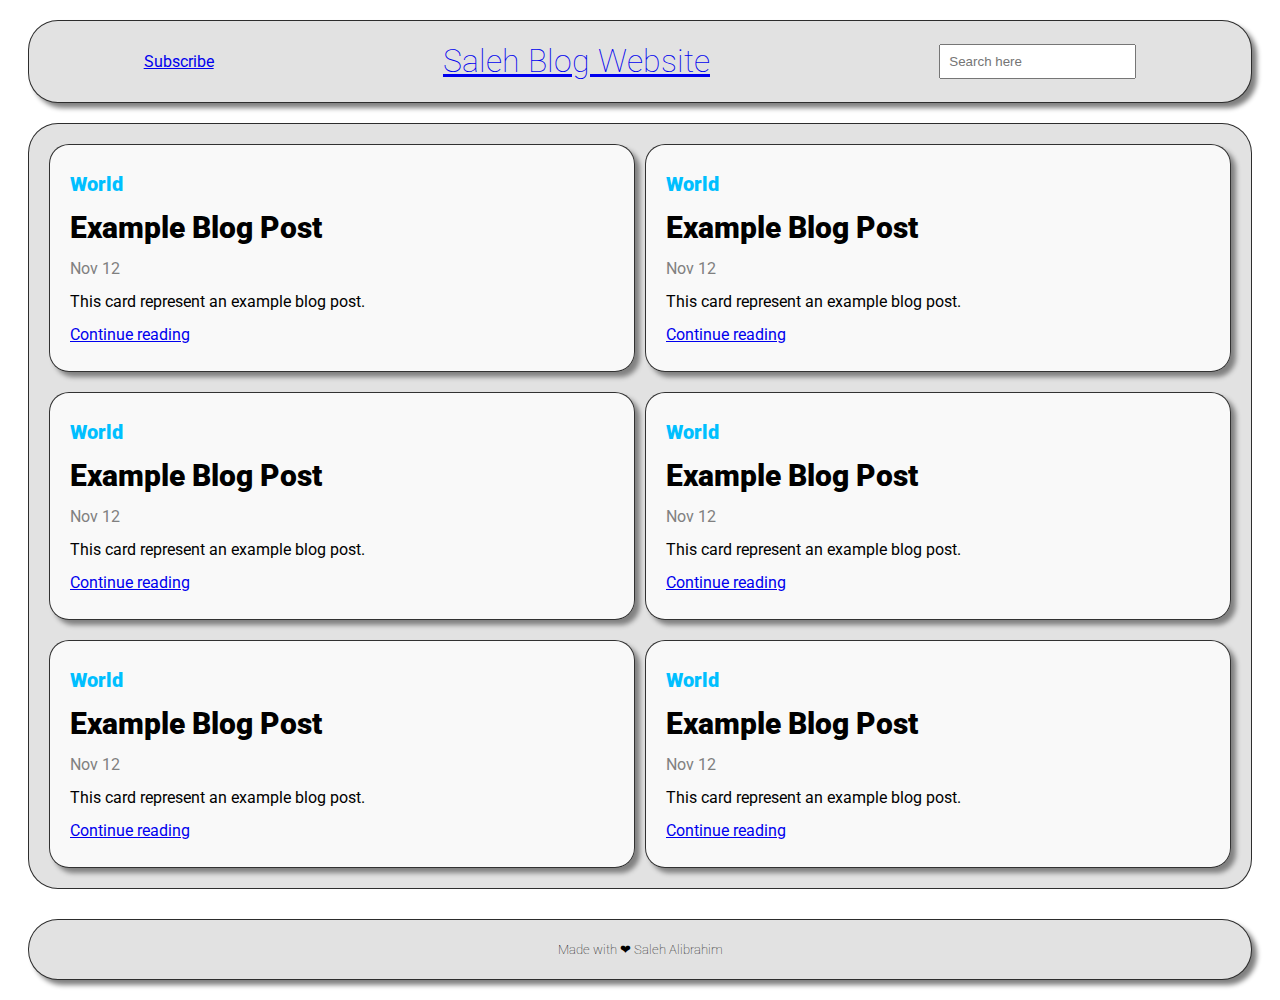
<file: index.html>
<!DOCTYPE html>
<html lang="en">

<head>
    <meta charset="UTF-8">
    <meta name="viewport" content="width=device-width, initial-scale=1.0">
    <title>Saleh Blog Website</title>
    <link rel="stylesheet" href="css/index.css">
</head>

<body>


    <!--Start of The container -->
    <div class="container">

        <!--Start of The Header -->
        <header class="header">
            <a href="post.html">Subscribe</a>
            <h1><a href="index.html">Saleh Blog Website</a></h1>
            <input placeholder="Search here" type="search">
        </header>
        <!--End of The Header -->


        <!--Start of The Main -->
        <main class="main">
            <div class="grid-card">
                <p class="blog-type">World</p>
                <p class="blog-title">Example Blog Post</p>
                <p class="blog-date">Nov 12</p>
                <p class="blog-desc">This card represent an example blog post.</p>
                <a class="blog-extra" href="post.html">Continue reading</a>
            </div>
            <div class="grid-card">
                <p class="blog-type">World</p>
                <p class="blog-title">Example Blog Post</p>
                <p class="blog-date">Nov 12</p>
                <p class="blog-desc">This card represent an example blog post.</p>
                <a class="blog-extra" href="post.html">Continue reading</a>
            </div>
            <div class="grid-card">
                <p class="blog-type">World</p>
                <p class="blog-title">Example Blog Post</p>
                <p class="blog-date">Nov 12</p>
                <p class="blog-desc">This card represent an example blog post.</p>
                <a class="blog-extra" href="post.html">Continue reading</a>
            </div>
            <div class="grid-card">
                <p class="blog-type">World</p>
                <p class="blog-title">Example Blog Post</p>
                <p class="blog-date">Nov 12</p>
                <p class="blog-desc">This card represent an example blog post.</p>
                <a class="blog-extra" href="post.html">Continue reading</a>
            </div>
            <div class="grid-card">
                <p class="blog-type">World</p>
                <p class="blog-title">Example Blog Post</p>
                <p class="blog-date">Nov 12</p>
                <p class="blog-desc">This card represent an example blog post.</p>
                <a class="blog-extra" href="post.html">Continue reading</a>
            </div>
            <div class="grid-card">
                <p class="blog-type">World</p>
                <p class="blog-title">Example Blog Post</p>
                <p class="blog-date">Nov 12</p>
                <p class="blog-desc">This card represent an example blog post.</p>
                <a class="blog-extra" href="post.html">Continue reading</a>
            </div>
        </main>
        <!--End of The Main -->
        <!--Start of The Footer -->
        <footer class="footer">
            <h5>Made with ❤ Saleh Alibrahim</h5>
        </footer>
        <!--End of The Footer -->
    </div>
    <!--End of The container -->

</body>

</html>
</file>
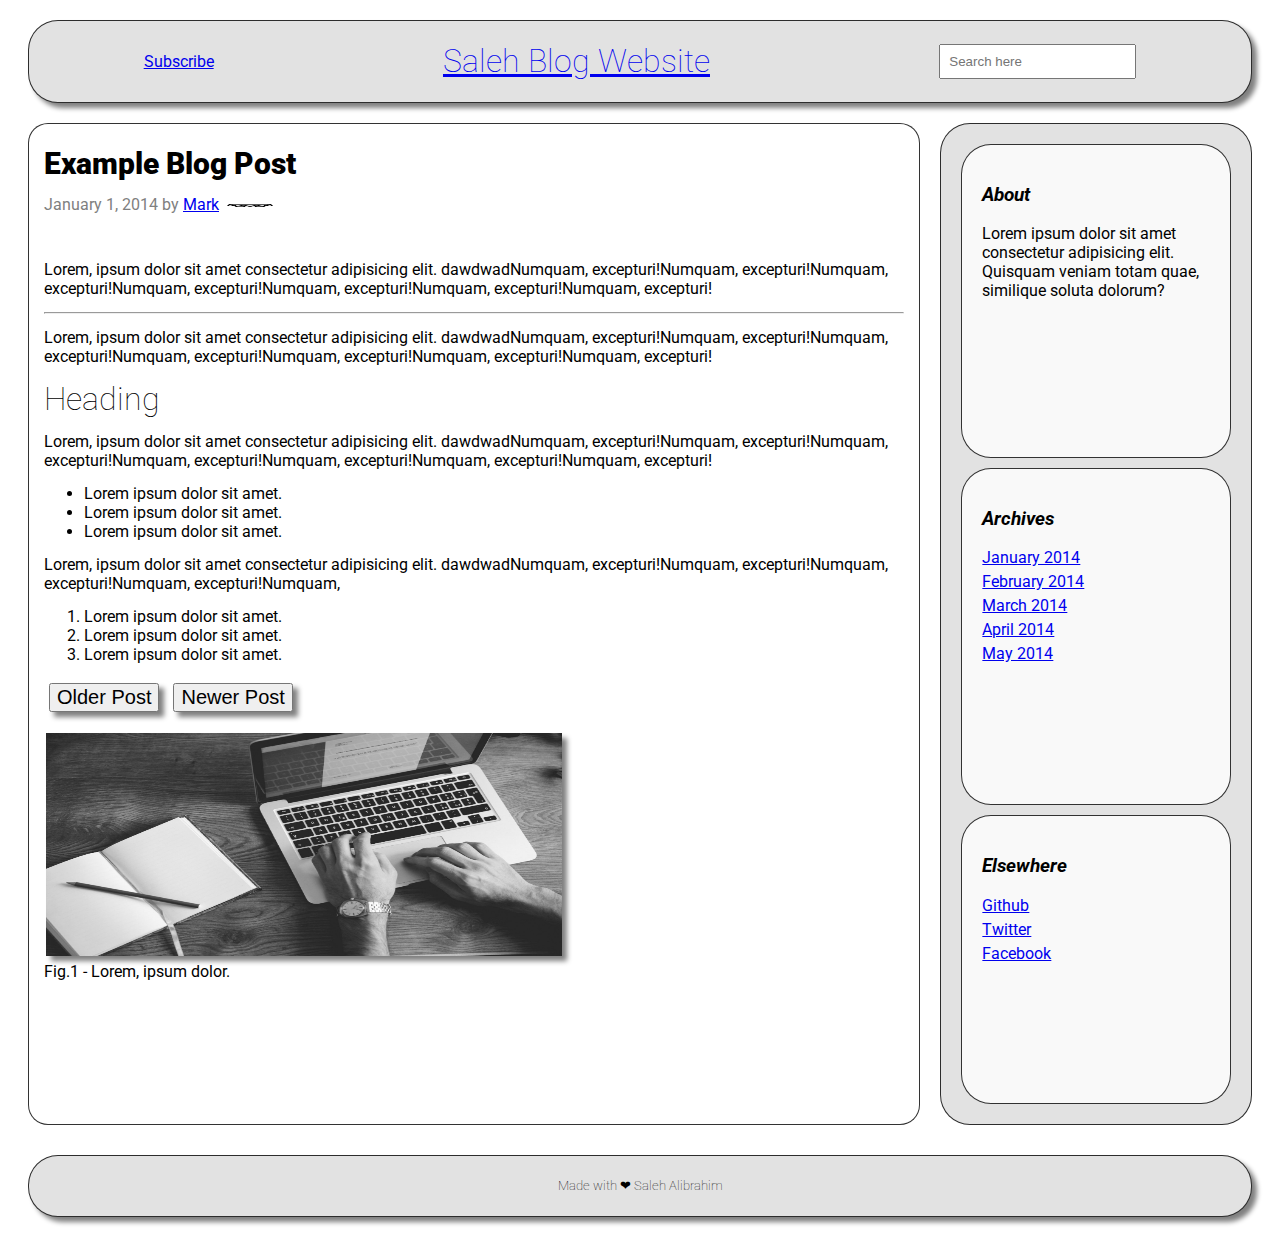
<file: post.html>
<!DOCTYPE html>
<html lang="en">

<head>
    <meta charset="UTF-8">
    <meta name="viewport" content="width=device-width, initial-scale=1.0">
    <title>Saleh Blog Website</title>
    <link rel="stylesheet" href="css/post.css">
</head>

<body>


    <!--Start of The container -->
    <div class="container">

        <!--Start of The Header -->
        <header class="header">
            <a href="post.html">Subscribe</a>
            <h1><a href="index.html">Saleh Blog Website</a></h1>
            <input placeholder="Search here" type="search">
        </header>
        <!--End of The Header -->


        <!--Start of The Main -->
        <main class="main">
            <p class="blog-title">Example Blog Post</p>
            <div class="blog-author">
                January 1, 2014 by <a href="#">Mark</a><img alt="author img" class="author-img" src="./img/user.png">
            </div>

            <blockquote class="blog-desc-1">Lorem, ipsum dolor sit amet consectetur adipisicing elit. dawdwadNumquam,
                excepturi!Numquam, excepturi!Numquam, excepturi!Numquam, excepturi!Numquam, excepturi!Numquam,
                excepturi!Numquam,
                excepturi!</blockquote>
            <hr>
            <blockquote class="blog-desc-2">Lorem, ipsum dolor sit amet consectetur adipisicing elit. dawdwadNumquam,
                excepturi!Numquam, excepturi!Numquam, excepturi!Numquam, excepturi!Numquam, excepturi!Numquam,
                excepturi!Numquam,
                excepturi!</blockquote>
            <h1 class="blog-heading-1">Heading</h1>
            <blockquote class="blog-desc-3">Lorem, ipsum dolor sit amet consectetur adipisicing elit. dawdwadNumquam,
                excepturi!Numquam, excepturi!Numquam, excepturi!Numquam, excepturi!Numquam, excepturi!Numquam,
                excepturi!Numquam,
                excepturi!</blockquote>
            <ul class="blog-ul">
                <li>Lorem ipsum dolor sit amet.</li>
                <li>Lorem ipsum dolor sit amet.</li>
                <li>Lorem ipsum dolor sit amet.</li>
            </ul>
            <p class="blog-desc-3">Lorem, ipsum dolor sit amet consectetur adipisicing elit. dawdwadNumquam,
                excepturi!Numquam, excepturi!Numquam, excepturi!Numquam, excepturi!Numquam,</p>
            <ol class="blog-ol">
                <li>Lorem ipsum dolor sit amet.</li>
                <li>Lorem ipsum dolor sit amet.</li>
                <li>Lorem ipsum dolor sit amet.</li>
            </ol>
            <div class="button-list">
                <button class="blog-button">Older Post</button>
                <button class="blog-button">Newer Post</button>
            </div>
            <figure>
                <img alt="blog img" class="blog-img" src="/img/blog.jpg">
                <figcaption>Fig.1 - Lorem, ipsum dolor.</figcaption>
            </figure>
        </main>

        <div class="side">
            <div class="about-card">
                <h3 class="card-title">About</h3>
                <p>Lorem ipsum dolor sit amet consectetur adipisicing elit. Quisquam veniam totam quae, similique soluta
                    dolorum?</p>
            </div>
            <div class="archives-card">
                <h3 class="card-title">Archives</h3>
                <a class="side-link" href="#">January 2014</a>
                <a class="side-link" href="#">February 2014</a>
                <a class="side-link" href="#">March 2014</a>
                <a class="side-link" href="#">April 2014</a>
                <a class="side-link" href="#">May 2014</a>


            </div>
            <div class="elsewhere-card">
                <h3 class="card-title">Elsewhere</h3>
                <a class="side-link" href="#">Github</a>
                <a class="side-link" href="#">Twitter</a>
                <a class="side-link" href="#">Facebook</a>
            </div>
        </div>
        <!--End of The Main -->
        <!--Start of The Footer -->
        <footer class="footer">
            <h5>Made with ❤ Saleh Alibrahim</h5>
        </footer>
        <!--End of The Footer -->
    </div>
    <!--End of The container -->

</body>

</html>
</file>
<file: css/index.css>
@import url('https://fonts.googleapis.com/css2?family=Roboto&display=swap');

@import url('./header.css');
@import url('./index-main.css');
@import url('./footer.css');


body{
    font-family: 'Roboto' !important;
    background-color: rgba(255, 255, 255, 0.8);
}

h1, h5 {
    font-weight: 100;
}
.container{
    display:grid;
    grid-template-areas: 
    "hd hd hd hd hd hd"
    "main main main main main main"
    "ft ft ft ft ft ft";
    margin: 20px;
    grid-gap:  20px 0;
}






/* In case of tablet users: */
@media screen and (min-width: 701px) and (max-width: 1050px) {
    .main {
        grid-template-columns: 1fr;
        }
        .header{
            justify-content: center;
            align-items: center;
            flex-direction: column;
            padding: 10px;
        }
    
}
  /* In case of mobile users: */
@media screen and (max-width: 700px){
    .main {
    grid-template-columns: 1fr;
    }
    .header{
        justify-content: center;
        align-items: center;
        flex-direction: column;
        padding: 10px;
    }

}
</file>
<file: css/post.css>
@import url('https://fonts.googleapis.com/css2?family=Roboto&display=swap');

@import url('./header.css');
@import url('./post-main.css');
@import url('./post-side.css');
@import url('./footer.css');


body{
    font-family: 'Roboto' !important;
    background-color: rgba(255, 255, 255, 0.8);
}

h1, h5 {
    font-weight: 100;
}
.container{
    display:grid;
    grid-template-areas: 
    "hd hd hd hd hd hd"
    "main main main main main side"
    "ft ft ft ft ft ft";
    margin: 20px;
    grid-gap:  20px 20px;
}


.blog-button{
   margin: 5px;
   font-size: 20px;
   box-shadow: 5px 5px 5px gray;
   
}


.blog-img {
    width: 60%;
    height: 60%;
    box-shadow: 5px 5px 5px gray;
    filter: grayscale(100%);
    margin: 2px;
}

.author-img{
    width: 6%;
    height: 6%;
    filter: grayscale(100%);
    vertical-align: middle;
    display: inline-block;
    margin-left: 5px;
}
.author-img:hover{
    filter: grayscale(0%);
}


.blog-img:hover{
    filter: grayscale(0%);
}



/* In case of tablet users: */
@media screen and (min-width: 701px) and (max-width: 1050px) {
    .container{
        display:grid;
        grid-template-areas: 
        "hd hd hd hd hd hd"
        "main main main main main main"
        "side side side side side side"
        "ft ft ft ft ft ft";
    }
        .header{
            justify-content: center;
            align-items: center;
            flex-direction: column;
            padding: 10px;
        }
    
}
  /* In case of mobile users: */
@media screen and (max-width: 700px){
    .container{
        display:grid;
        grid-template-areas: 
        "hd hd hd hd hd hd"
        "main main main main main main"
        "side side side side side side"
        "ft ft ft ft ft ft";
    }
    .header{
        justify-content: center;
        align-items: center;
        flex-direction: column;
        padding: 10px;
    }


}
</file>
